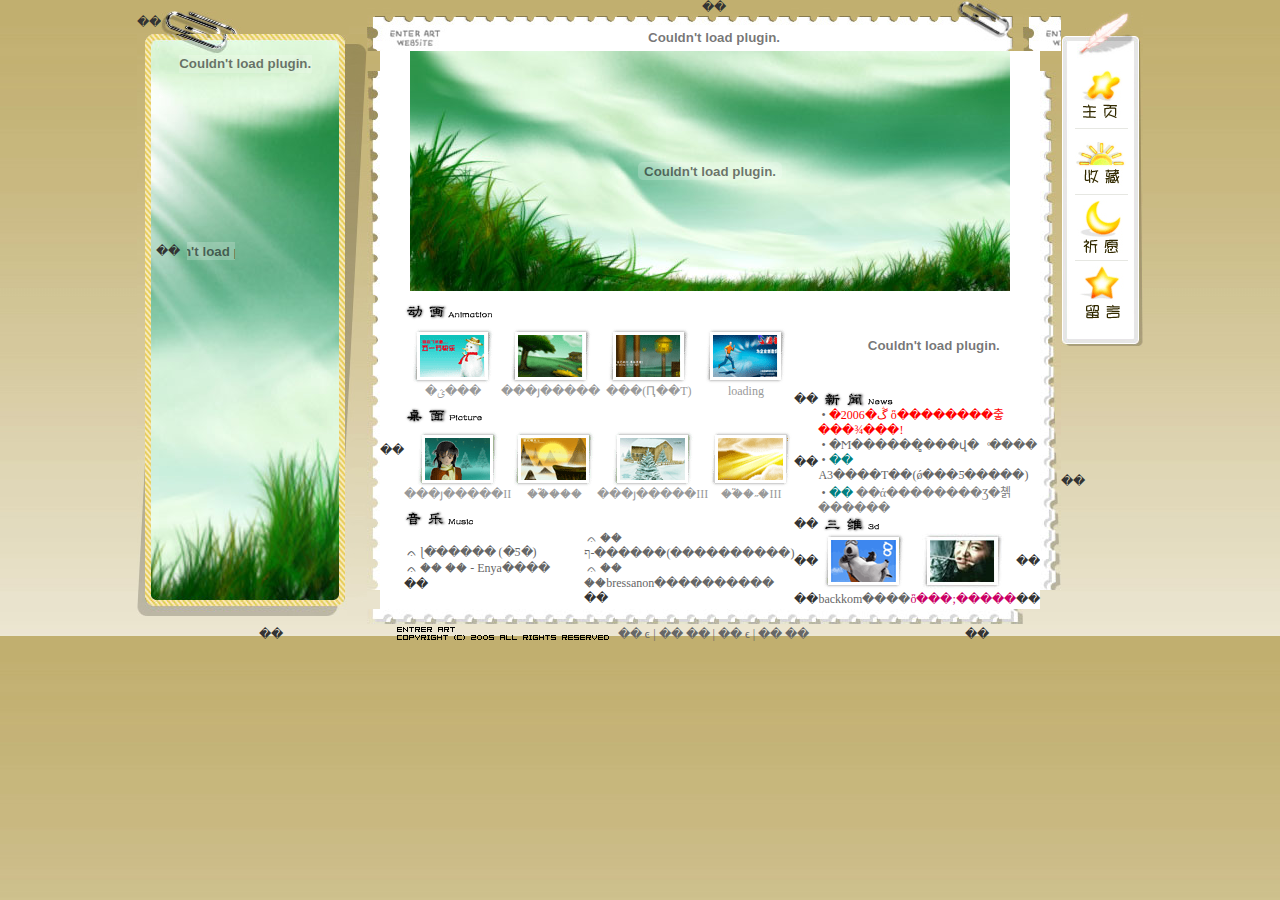
<file: index.html>
<HTML>
<HEAD>
<META http-equiv="content-type"content="text/html;charset=utf-8">
<TITLE>WangJinHua's Homepage</TITLE>
<META http-equiv=Content-Language content=zh-cn>
<META http-equiv=Content-Type content="text/html; charset=gb2312">
<LINK href="images/enter.css" type=text/css rel=stylesheet>
</HEAD>
<BODY style="BACKGROUND-IMAGE: url(images/2e_bg.jpg)">
<DIV align=center>
<TABLE style="BORDER-COLLAPSE: collapse" height=576 cellPadding=0 width=990 border=0>
  <TR>
    <TD width=230>
      <DIV align=center>
      <TABLE style="BORDER-COLLAPSE: collapse" height=585 cellPadding=0 
      width=225 border=0>
        <TR>
          <TD height=16>
            <DIV align=left>
            <TABLE style="BORDER-COLLAPSE: collapse" cellPadding=0 width=206 border=0>
              <TR>
                <TD width=13>��</TD>
                <TD><IMG height=23 src="images/22_top.jpg" width=188 border=0></TD></TR></TABLE></DIV></TD></TR>
        <TR>
          <TD>
            <DIV align=center>
            <TABLE style="BORDER-COLLAPSE: collapse" height=577 cellPadding=0 width=147 border=0>
              <TR>
                <TD height=582>
                  <DIV align=center>
                  <TABLE style="BORDER-COLLAPSE: collapse" height=320 cellPadding=0 width=230 border=0>
                    <TR>
                      <TD width=14><IMG height=582 src="images/2e_left.jpg" width=14 border=0></TD>
                      <TD>
                        <DIV align=center>
                        <TABLE style="BORDER-COLLAPSE: collapse" height=582 cellPadding=0 width=188 border=0>
                          <TR>
                            <TD width=188 
                            background="images/2e_top.jpg" 
                            height=434>
                              <DIV align=center>
                              <TABLE id=table18 style="BORDER-COLLAPSE: collapse" height=417 cellPadding=0 width=178 border=0>
                                <TR>
                                <TD align=middle colSpan=2 height=42>
                                <OBJECT id=obj5 
                                codeBase=http://download.macromedia.com/pub/shockwave/cabs/flash/swflash.cab#version=6,0,40,0 
                                height=28 width=133 border=0 
                                classid=clsid:D27CDB6E-AE6D-11CF-96B8-444553540000>
								<PARAM NAME="movie" VALUE="images/you.swf"><PARAM NAME="menu" VALUE="false">
								<PARAM NAME="quality" VALUE="High"><PARAM NAME="wmode" VALUE="transparent">
                                <embed src="images/you.swf" 
                                pluginspage="http://www.macromedia.com/go/getflashplayer" 
                                type="application/x-shockwave-flash" name="obj5" 
                                width="133" height="28" quality="High" 
                                wmode="transparent"></OBJECT></TD></TR>
                                <TR>
                                <TD align=left width=31 height=333>��</TD>
                                <TD align=left width=147 height=333>
                                <OBJECT id=obj4 
                                codeBase=http://download.macromedia.com/pub/shockwave/cabs/flash/swflash.cab#version=6,0,40,0 
                                height=288 width=48 border=0 
                                classid=clsid:D27CDB6E-AE6D-11CF-96B8-444553540000>
								<PARAM NAME="movie" VALUE="images/e_an_1green.swf">
								<PARAM NAME="menu" VALUE="false"><PARAM NAME="quality" VALUE="High">
								<PARAM NAME="wmode" VALUE="transparent">
                                <embed src="images/e_an_1green.swf" 
                                pluginspage="http://www.macromedia.com/go/getflashplayer" 
                                type="application/x-shockwave-flash" name="obj4" 
                                width="48" height="288" quality="High" 
                                wmode="transparent"></OBJECT></TD></TR>
                                <TR>
                                <TD align=middle colSpan=2>
                                <TABLE id=table19 
                                style="BORDER-COLLAPSE: collapse" height=37 
                                cellPadding=0 width="100%" border=0>
                                
                                <TR>
                                <TD align=middle><FONT 
                                color=#ffffff><B></B></FONT></TD></TR>
                                <TR>
                                <TD align=middle><B><FONT 
                                color=#ffffff></FONT></B></TD></TR></TABLE></TD></TR></TABLE></DIV></TD></TR>
                          <TR>
                            <TD width=188 height=148><IMG height=148 
                              src="images/2e_down.jpg" width=188 
                              border=0></TD></TR></TABLE></DIV></TD>
                      <TD width=28><IMG height=582 
                        src="images/2e_right.jpg" width=28 
                        border=0></TD></TR></TABLE></DIV></TD></TR></TABLE></DIV></TD></TR></TABLE></DIV></TD>
    <TD>
      <DIV align=center>
      <TABLE style="BORDER-COLLAPSE: collapse" height=604 cellPadding=0 width=677 border=0>
        <TR>
          <TD>
            <DIV align=center>
            <TABLE style="BORDER-COLLAPSE: collapse" height=584 cellPadding=0 width=644 border=0>
              <TR>
                <TD vAlign=top align=middle width=656 
                background="images/33e_top1.jpg" colSpan=3 
                height=17>��</TD></TR>
              <TR>
                <TD vAlign=bottom align=middle width=656 
                background="images/33e_top11.jpg" colSpan=3 
                height=34>
                  <OBJECT id=obj2 
                  codeBase=http://download.macromedia.com/pub/shockwave/cabs/flash/swflash.cab#version=6,0,40,0 
                  height=28 width=500 border=0 
                  classid=clsid:D27CDB6E-AE6D-11CF-96B8-444553540000><PARAM NAME="movie" VALUE="images/fan_1.swf">
				  <PARAM NAME="menu" VALUE="false"><PARAM NAME="quality" VALUE="High">
                  <embed src="images/fan_1.swf" pluginspage="http://www.macromedia.com/go/getflashplayer" type="application/x-shockwave-flash" name="obj2" width="500" height="28" quality="High"></OBJECT></TD></TR>
              <TR>
                <TD width=13><IMG height=519 src="images/33e_left.jpg" width=13 border=0></TD>
                <TD width=622 bgColor=#ffffff>
                  <DIV align=center>
                  <TABLE style="BORDER-COLLAPSE: collapse" height=518 cellPadding=0 width=600 border=0>
                    <TR>
                      <TD width=600 background="" height=209>
                        <DIV align=center>
                        <TABLE style="BORDER-COLLAPSE: collapse" height=240 
                        cellPadding=0 width=600 border=0>
                          <TR>
                            <TD background="images/green.jpg">
                              <OBJECT id=obj3 
                              codeBase=http://download.macromedia.com/pub/shockwave/cabs/flash/swflash.cab#version=6,0,40,0 
                              height=240 width=600 border=0 
                              classid=clsid:D27CDB6E-AE6D-11CF-96B8-444553540000>
							  <PARAM NAME="movie" VALUE="images/green.swf"><PARAM NAME="quality" VALUE="High">
							  <PARAM NAME="wmode" VALUE="transparent">
                              <embed src="images/green.swf" pluginspage="http://www.macromedia.com/go/getflashplayer" type="application/x-shockwave-flash" name="obj3" width="600" height="240" quality="High" wmode="transparent">
							  </OBJECT></TD></TR></TABLE></DIV></TD></TR>
                    <TR>
                      <TD>
                        <TABLE id=table2 style="BORDER-COLLAPSE: collapse"  height=275 cellPadding=0 width="100%" border=0>
                          <TR>
                            <TD width=15>��</TD>
                            <TD>
                              <TABLE id=table10 
                              style="BORDER-COLLAPSE: collapse" height=279 
                              cellPadding=0 width=600 border=0>
                                
                                <TR>
                                <TD width=350 height=11></TD>
                                <TD width=250 height=11></TD></TR>
                                <TR>
                                <TD width=350 height=18><A title=���ද�� 
                                href="#" 
                                target=_parent><IMG height=18 
                                src="images/2e-m-dh.gif" width=88 
                                border=0></A></TD>
                                <TD width=250 height=268 rowSpan=6>
                                <DIV align=center>
                                <TABLE id=table31 
                                style="BORDER-COLLAPSE: collapse" height=264 
                                cellPadding=0 width=232 border=0>
                                
                                <TR>
                                <TD vAlign=top height=88>
                                <DIV align=right>
                                <TABLE id=table42 
                                style="BORDER-COLLAPSE: collapse" 
                                borderColor=#c0c0c0 cellPadding=0 width=9 
                                border=0>
                                
                                <TR>
                                <TD vAlign=top>
                                <OBJECT id=obj6 
                                codeBase=http://download.macromedia.com/pub/shockwave/cabs/flash/swflash.cab#version=6,0,40,0 
                                height=86 width=212 align=right border=0 
                                classid=clsid:D27CDB6E-AE6D-11CF-96B8-444553540000>
								<PARAM NAME="movie" VALUE="images/shijie.swf"><PARAM NAME="menu" VALUE="false">
								<PARAM NAME="quality" VALUE="High">
                                <embed src="images/shijie.swf" 
                                pluginspage="http://www.macromedia.com/go/getflashplayer" 
                                type="application/x-shockwave-flash" name="obj6" 
                                width="212" height="86" quality="High" 
                                menu="false"></OBJECT></TD></TR></TABLE></DIV></TD></TR>
                                <TR>
                                <TD height=18>
                                <TABLE id=table41 
                                style="BORDER-COLLAPSE: collapse" cellPadding=0 
                                width="91%" border=0>
                                
                                <TR>
                                <TD width=28>��</TD>
                                <TD><IMG height=17 
                                src="images/2e-m-xw.gif" width=71 
                                border=0></TD></TR></TABLE></TD></TR>
                                <TR>
                                <TD>
                                <TABLE id=table40 
                                style="BORDER-COLLAPSE: collapse" height=60 
                                cellPadding=0 width="99%" border=0>
                                
                                <TR>
                                <TD width=24>��</TD>
                                <TD>
                                <P style="LINE-HEIGHT: 125%"><FONT 
                                color=#666666>&nbsp;&#8226; <FONT color=#ff0000>�ڴ�2006 
                                ȫ��������춯���¾���!</FONT><BR>&nbsp;&#8226; </FONT><FONT 
                                color=#00ffff><A href="#" 
                                target=_blank>�Ϻ������̻���վ��ͨ����</A></FONT><FONT 
                                color=#666666><BR>&nbsp;&#8226; <A title="�� ��" 
                                href="#" 
                                target=_blank><FONT color=#008080>��</FONT> 
                                A3����Ƭ��(ǿ���Ƽ�����)</A><BR>&nbsp;&#8226; </FONT><A 
                                title=�����¼�Ʒ�쳵 
                                href="#" 
                                target=_blank><FONT color=#008080>��</FONT><FONT 
                                color=#808080> 
                                ��ά��������Ʒ�쳵������</FONT></A></P></TD></TR></TABLE></TD></TR>
                                <TR>
                                <TD height=15>
                                <TABLE id=table39 
                                style="BORDER-COLLAPSE: collapse" cellPadding=0 
                                width="103%" border=0>
                                
                                <TR>
                                <TD width=28>��</TD>
                                <TD><A title=������ά���� 
                                href="#" 
                                target=_parent><IMG height=17 
                                src="images/2e-m-3d.gif" width=57 
                                border=0></A></TD></TR></TABLE></TD></TR>
                                <TR>
                                <TD height=64>
                                <TABLE id=table38 
                                style="BORDER-COLLAPSE: collapse" height=76 
                                cellPadding=0 width=237 border=0>
                                
                                <TR>
                                <TD width=27 height=56>��</TD>
                                <TD align=middle width=86 height=56><A 
                                title=���Ͷ��� 
                                href="#" 
                                target=_blank><IMG height=56 
                                src="images/xx1001.gif" width=82 
                                border=0></A></TD>
                                <TD align=middle width=87 height=56><A 
                                title=���Ͷ��� 
                                href="#" 
                                target=_blank><IMG 
                                src="images/quan.jpg" 
                                border=0></A></TD>
                                <TD width=37 height=56>��</TD></TR>
                                <TR>
                                <TD width=27>��</TD>
                                <TD align=middle width=86><A title=���Ͷ��� 
                                href="#" 
                                target=_blank>backkom����</A></TD>
                                <TD align=middle width=87><A title=�������� 
                                href="#" 
                                target=_blank><FONT 
                                color=#cc0066>ȫ���;�����</FONT></A></TD>
                                <TD 
                                width=37>��</TD></TR></TABLE></TD></TR></TABLE></DIV></TD></TR>
                                <TR>
                                <TD width=350 height=79>
                                <TABLE class=x cellSpacing=0 cellPadding=0 
                                width="100%" border=0>
                                </TABLE>
                                <TABLE cellSpacing=0 cellPadding=0 width="100%" 
                                border=0>
                                
                                <TR align=middle>
                                <TD width="25%" height=2>
                                <TABLE class=bk1 cellSpacing=0 cellPadding=0 
                                align=center border=0>
                                
                                <TR>
                                <TD height=20><A 
                                href="#" 
                                target=_blank><IMG height=56 
                                src="images/200541116272355477.gif" 
                                width=82 
                                border=0></A></TD></TR></TABLE><A 
                                href="#" 
                                target=_blank><FONT 
                                color=#999999>�ؿ���</FONT></A></TD>
                                <TD width="25%" height=2>
                                <TABLE class=bk1 cellSpacing=0 cellPadding=0 
                                align=center border=0>
                                
                                <TR>
                                <TD height=20><A 
                                href="#" 
                                target=_blank><IMG class=bk1 height=56 
                                src="images/20054823324343994.gif" 
                                width=82 
                                border=0></A></TD></TR></TABLE><A 
                                href="#" 
                                target=_blank><FONT 
                                color=#999999>���յ�����</FONT></A></TD>
                                <TD width="25%" height=2>
                                <TABLE class=bk1 cellSpacing=0 cellPadding=0 
                                align=center border=0>
                                
                                <TR>
                                <TD height=20><A 
                                href="#" 
                                target=_blank><IMG class=bk1 height=56 
                                src="images/2005431332486265.gif" 
                                width=82 
                                border=0></A></TD></TR></TABLE><A 
                                href="#" 
                                target=_blank><FONT 
                                color=#999999>���(Ԥ��Ƭ)</FONT></A></TD>
                                <TD width="25%" height=2>
                                <TABLE class=bk1 cellSpacing=0 cellPadding=0 
                                align=center border=0>
                                
                                <TR>
                                <TD height=20><A 
                                href="#" 
                                target=_blank><IMG class=bk1 height=56 
                                src="images/2005431324010055.gif" 
                                width=82 
                                border=0></A></TD></TR></TABLE><A 
                                href="#" 
                                target=_blank><FONT 
                                color=#999999>loading</FONT></A></TD></TR>
                                <TR>
                                <TD height=0></TR></TABLE></TD></TR>
                                <TR>
                                <TD width=350 height=17><A title=����ͼƬ 
                                href="#" 
                                target=_parent><IMG height=17 
                                src="images/2e-m-tp.gif" width=78 
                                border=0></A></TD></TR>
                                <TR>
                                <TD width=350 height=79>
                                <TABLE class=x cellSpacing=0 cellPadding=0 
                                width="100%" border=0>
                                </TABLE>
                                <TABLE cellSpacing=0 cellPadding=0 width="100%" 
                                border=0>
                                
                                <TR align=middle>
                                <TD width="25%" height=2>
                                <TABLE class=bk1 cellSpacing=0 cellPadding=0 
                                align=center border=0>
                                
                                <TR>
                                <TD height=20><A 
                                href="#" 
                                target=_blank><IMG height=56 
                                src="images/20054119481077038.gif" 
                                width=82 
                                border=0></A></TD></TR></TABLE><A 
                                href="#" 
                                target=_blank><FONT 
                                color=#999999>���յ�����II</FONT></A></TD>
                                <TD width="25%" height=2>
                                <TABLE class=bk1 cellSpacing=0 cellPadding=0 
                                align=center border=0>
                                
                                <TR>
                                <TD height=20><A 
                                href="#" 
                                target=_blank><IMG class=bk1 height=56 
                                src="images/20054823114977499.gif" 
                                width=82 
                                border=0></A></TD></TR></TABLE><A 
                                href="#" 
                                target=_blank><FONT 
                                color=#999999>��֮���</FONT></A></TD>
                                <TD width="25%" height=2>
                                <TABLE class=bk1 cellSpacing=0 cellPadding=0 
                                align=center border=0>
                                
                                <TR>
                                <TD height=20><A 
                                href="#" 
                                target=_blank><IMG class=bk1 height=56 
                                src="images/20054616104170383.gif" 
                                width=82 
                                border=0></A></TD></TR></TABLE><A 
                                href="#" 
                                target=_blank><FONT 
                                color=#999999>���յ�����III</FONT></A></TD>
                                <TD width="25%" height=2>
                                <TABLE class=bk1 cellSpacing=0 cellPadding=0 
                                align=center border=0>
                                
                                <TR>
                                <TD height=20><A 
                                href="#" 
                                target=_blank><IMG class=bk1 height=56 
                                src="images/200543128129181.gif" 
                                width=82 
                                border=0></A></TD></TR></TABLE><A 
                                href="#" 
                                target=_blank><FONT 
                                color=#999999>��֮�˶�III</FONT></A></TD></TR>
                                <TR>
                                <TD height=0></TR></TABLE></TD></TR>
                                <TR>
                                <TD width=350 height=18><IMG height=18 
                                src="images/2e-m-yy.gif" width=69 
                                border=0></TD></TR>
                                <TR>
                                <TD width=350 height=57>
                                <TABLE id=table15 
                                style="BORDER-COLLAPSE: collapse" height=55 
                                cellPadding=0 width=350 border=0>
                                
                                <TR>
                                <TD width=175>
                                <TABLE id=table16 
                                style="BORDER-COLLAPSE: collapse" height=48 
                                cellPadding=0 width=180 border=0>
                                
                                <TR>
                                <TD width=175>
                                <TR>
                                <TD height=16><FONT color=#666666>&nbsp;&#6666;</FONT> 
                                <A 
                                href="#" 
                                target=_blank>ɭ�ֿ����� (�Ƽ�)</A></TD></TR>
                                <TR>
                                <TD height=16><FONT color=#666666>&nbsp;&#6666;</FONT> 
                                <A 
                                href="#" 
                                target=_blank>�� �� - Enya����</A></TD></TR></TD>
                                <TR>
                                <TD width=5>��</TD></TR></TABLE></TD>
                                <TD width=175>
                                <TABLE id=table17 
                                style="BORDER-COLLAPSE: collapse" height=48 
                                cellPadding=0 width=180 border=0>
                                
                                <TR>
                                <TD width=175>
                                <TR>
                                <TD height=16><FONT color=#808080>&nbsp;&#6666;</FONT> 
                                <A 
                                href="#" 
                                target=_blank>�� ף-������(����������)</A></TD></TR>
                                <TR>
                                <TD height=16><FONT color=#808080>&nbsp;&#6666;</FONT> 
                                <A 
                                href="#" 
                                target=_blank>�� 
                                ��bressanon����������</A></TD></TR></TD>
                                <TR>
                                <TD 
                                width=5>��</TD></TR></TABLE></TD></TR></TABLE></TD></TR></TABLE></TD></TR></TABLE></TD></TR></TABLE></DIV></TD>
                <TD width=7><IMG height=519 
                  src="images/33e_right.jpg" width=21 
              border=0></TD></TR>
              <TR>
                <TD width=644 colSpan=3 height=14><IMG height=15 
                  src="images/33e_down.jpg" width=656 
              border=0></TD></TR></TABLE></DIV></TD></TR>
        <TR>
          <TD height=3></TD></TR></TABLE></DIV></TD>
    <TD width=85>
      <DIV align=center>
      <TABLE id=table23 style="BORDER-COLLAPSE: collapse" height=603 
      cellPadding=0 width=66 border=0>
        
        <TR>
          <TD width=82 height=46><IMG height=46 
            src="images/top.jpg" width=82 border=0></TD></TR>
        <TR>
          <TD width=82 background="images/down.jpg" height=289>
            <DIV align=center>
            <TABLE id=table24 style="BORDER-COLLAPSE: collapse" height=260 
            cellPadding=0 width=53 border=0>
              
              <TR>
                <TD 
                style="BORDER-TOP-WIDTH: 1px; BORDER-LEFT-WIDTH: 1px; BORDER-BOTTOM: #e6e7e2 1px solid; BORDER-RIGHT-WIDTH: 1px" 
                height=66><A 
                  onclick="this.style.behavior='url(#default#homepage)';this.setHomePage('mb.syku.net');" 
                  href="http://mb.syku.net/#"><IMG height=51 
                  src="images/home.gif" width=51 
              border=0></A></TD></TR>
              <TR>
                <TD 
                style="BORDER-TOP-WIDTH: 1px; BORDER-LEFT-WIDTH: 1px; BORDER-BOTTOM: #e6e7e2 1px solid; BORDER-RIGHT-WIDTH: 1px" 
                height=66><A title=�����ղؼ� 
                  href="javascript:window.external.AddFavorite('http://www.mobanwang.com','ENTER%20ART(��ҳģ������)')"><IMG 
                  height=51 src="images/shou.gif" width=51 
                  border=0></A></TD></TR>
              <TR>
                <TD 
                style="BORDER-TOP-WIDTH: 1px; BORDER-LEFT-WIDTH: 1px; BORDER-BOTTOM: #e6e7e2 1px solid; BORDER-RIGHT-WIDTH: 1px" 
                height=66><A title=Ϊ�Լ�����һ��Ը����! 
                  href="#" 
                  target=_blank><IMG height=54 src="images/qi.gif" 
                  width=51 border=0></A></TD></TR>
              <TR>
                <TD height=66><A title=������������ 
                  href="#" target=_blank><IMG 
                  height=54 src="images/liu.gif" width=51 
                  border=0></A></TD></TR>
              <TR>
                <TD height=17></TD></TR></TABLE></DIV></TD></TR>
        <TR>
          <TD>��</TD></TR></TABLE></DIV></TD></TR></TABLE></DIV>
<DIV align=center>
<TABLE id=table1 style="BORDER-COLLAPSE: collapse" cellPadding=0 width=990 
border=0>
  
  <TR>
    <TD align=middle width=252>��</TD>
    <TD vAlign=top align=middle width=212><IMG height=13 
      src="images/e_copy.gif" width=212 border=0></TD>
    <TD align=middle><A title=վ���ͼ href="#" 
      target=_blank>�� ͼ</A> <FONT color=#666666>|</FONT> <A title=������� 
      href="#" target=_blank>�� ��</A> <FONT 
      color=#666666>| </FONT><A title=��ϵ���� 
      href="#" target=_blank>�� ϵ</A><FONT 
      color=#666666> | </FONT><A title=�������� 
      href="#" target=_blank>�� ��</A></TD>
    <TD align=middle width=317>��</TD></TR>
  <TR>
    <TD align=middle width=252 height=14></TD>
    <TD align=middle width=212 height=14></TD>
    <TD align=middle height=14></TD>
    <TD align=middle width=317 height=14></TD></TR></TABLE></DIV>
</BODY></HTML>
</file>
<file: images/enter.css>
BODY {
	FONT: 12px Tahoma; COLOR: #333333
}
TD {
	FONT: 12px Tahoma; COLOR: #333333
}
INPUT {
	FONT: 12px Tahoma; COLOR: #333333
}
BUTTON {
	FONT: 12px Tahoma; COLOR: #333333
}
SELECT {
	FONT: 12px Tahoma; COLOR: #333333
}
TEXTAREA {
	FONT: 12px Tahoma; COLOR: #333333
}
BODY {
	BACKGROUND-IMAGE: url(../images/bg.jpg); MARGIN: 0px
}
FORM {
	DISPLAY: inline
}
INPUT {
	BEHAVIOR: url(images/input.htc)
}
TEXTAREA {
	BORDER-RIGHT: #999999 1px solid; BORDER-TOP: #999999 1px solid; SCROLLBAR-FACE-COLOR: #ffffff; BEHAVIOR: url(images/fade.htc); SCROLLBAR-HIGHLIGHT-COLOR: #c1c1bb; BORDER-LEFT: #999999 1px solid; SCROLLBAR-SHADOW-COLOR: #c1c1bb; SCROLLBAR-3DLIGHT-COLOR: #ebebe4; SCROLLBAR-ARROW-COLOR: #cacab7; SCROLLBAR-TRACK-COLOR: #f4f4f0; BORDER-BOTTOM: #999999 1px solid; SCROLLBAR-DARKSHADOW-COLOR: #ebebe4; BACKGROUND-COLOR: #ffffff
}
SELECT {
	BACKGROUND-COLOR: #ffffff
}
IMG {
	BORDER-RIGHT: 0px; BORDER-TOP: 0px; BORDER-LEFT: 0px; BORDER-BOTTOM: 0px
}
UL {
	MARGIN: 0px 0px 0px 25px; LIST-STYLE-TYPE: decimal
}
UL A {
	MARGIN-LEFT: -15px
}
A {
	FONT: 12px Tahoma; COLOR: #666666; TEXT-DECORATION: none
}
A:hover {
	COLOR: #008080; TEXT-DECORATION: underline
}
v\:* {
	BEHAVIOR: url	 (#default#VML)
}
.rollover IMG {
	BEHAVIOR: url(images/rollover.htc)
}
.name {
	COLOR: #b0cd3d
}
.paddingTop {
	PADDING-TOP: 5px
}
#libai A {
	COLOR: #ff9900; TEXT-DECORATION: none
}
#libai A:hover {
	COLOR: #666666; TEXT-DECORATION: underline
}
#gy A {
	COLOR: #679707; TEXT-DECORATION: none
}
#gy A:hover {
	COLOR: #666666; TEXT-DECORATION: underline
}
#love A {
	COLOR: #3399ff; TEXT-DECORATION: none
}
#love A:hover {
	COLOR: #666666; TEXT-DECORATION: underline
}
#pic {
	BEHAVIOR: url(images/pic.htc)
}
#Content {
	TEXT-INDENT: 24px
}
#navpic {
	PADDING-RIGHT: 10px; PADDING-LEFT: 10px; PADDING-BOTTOM: 15px; PADDING-TOP: 15px
}
#fCommend A:link {
	COLOR: #ff8eb3; TEXT-DECORATION: none
}
#fCommend A:visited {
	COLOR: #ff8eb3; TEXT-DECORATION: none
}
#fCommend A:hover {
	COLOR: #e94385; TEXT-DECORATION: none
}
.hspace IMG {
	MARGIN: 0px 3px
}
.navbar TD {
	BACKGROUND-IMAGE: url(../images/main/link_bg.gif)
}
.navbar A {
	COLOR: #ffffff; TEXT-DECORATION: none
}
.navbar A:hover {
	COLOR: #333333; TEXT-DECORATION: none
}
.down_bg {
	BACKGROUND: url(../images/down/d_4.gif) repeat-x; VERTICAL-ALIGN: top; TEXT-ALIGN: center
}
#TopNews TD {
	COLOR: #3cacc5; TEXT-DECORATION: none
}
#TopNews A {
	COLOR: #3cacc5; TEXT-DECORATION: none
}
#TopNews A:hover {
	COLOR: #2e7d9c; TEXT-DECORATION: underline
}
#down3 A {
	COLOR: #94d1e9; TEXT-DECORATION: none
}
#down3 A:hover {
	COLOR: #41aed8; TEXT-DECORATION: underline
}
.login INPUT {
	BORDER-RIGHT: #b4b4b4 1px solid; PADDING-RIGHT: 1px; BORDER-TOP: #b4b4b4 1px solid; PADDING-LEFT: 1px; PADDING-BOTTOM: 1px; FONT: 12px Tahoma; BORDER-LEFT: #b4b4b4 1px solid; WIDTH: 80px; COLOR: #7c7c7c; PADDING-TOP: 1px; BORDER-BOTTOM: #b4b4b4 1px solid; HEIGHT: 18px; BACKGROUND-COLOR: #ffffff
}
.topic TD {
	VERTICAL-ALIGN: top; BACKGROUND-COLOR: #f3f3f3
}
.bottom TD {
	FONT-SIZE: 12px; COLOR: #3aedfc; TEXT-ALIGN: center; TEXT-DECORATION: none
}
.bottom A {
	FONT-SIZE: 12px; COLOR: #3aedfc; TEXT-ALIGN: center; TEXT-DECORATION: none
}
.bottom DIV {
	DISPLAY: inline; MARGIN: 0px 12px; COLOR: #63c0d8
}
.center {
	TEXT-ALIGN: center
}
.right {
	TEXT-ALIGN: right
}
</file>
